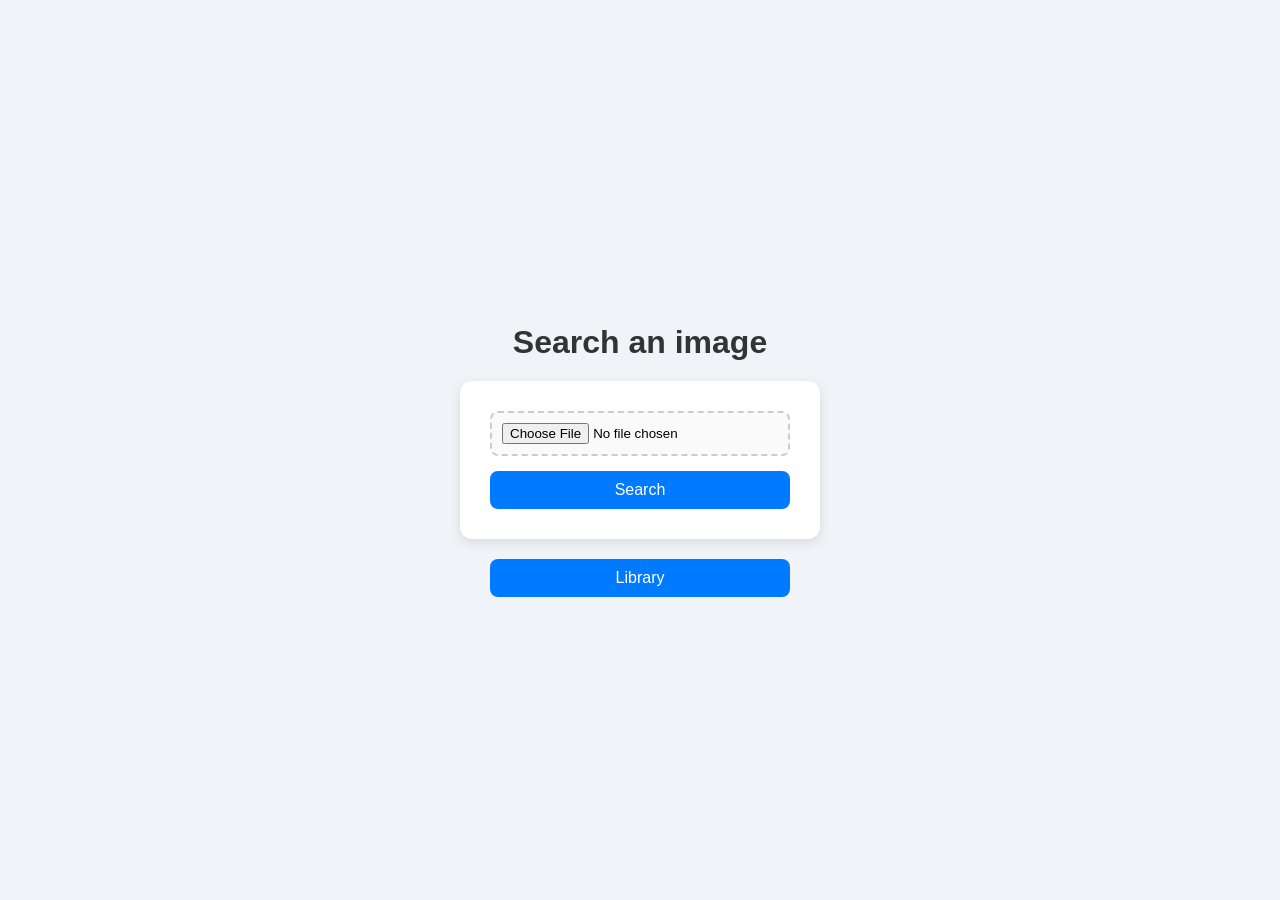
<file: ui/templates/index.html>
<!DOCTYPE html>
<html lang="en">
<head>
    <meta charset="UTF-8">
    <title>Search Image</title>
    <link rel="stylesheet" href="../static/index.css">
</head>
<body>
    <h1>Search an image</h1>
    <form action="/search" enctype="multipart/form-data" method="post">
        <input name="file" type="file" accept="image/*" onchange="previewImage(event)">
        <input type="submit" value="Search">
    </form>
    <button onclick="window.location.href='/library'" class="library-button">Library</button>
    <script src="../static/index.js"></script>
</body>
</html>
</file>
<file: ui/static/index.css>
body {
    font-family: 'Segoe UI', Tahoma, Geneva, Verdana, sans-serif;
    background: #f0f4f8;
    display: flex;
    flex-direction: column;
    align-items: center;
    justify-content: center;
    height: 100vh;
    margin: 0;
}

h1 {
    color: #333;
    margin-bottom: 20px;
}

form {
    background: #fff;
    padding: 30px;
    border-radius: 12px;
    box-shadow: 0 4px 12px rgba(0, 0, 0, 0.1);
    display: flex;
    flex-direction: column;
    gap: 15px;
    min-width: 300px;
}

input[type="file"] {
    padding: 10px;
    border: 2px dashed #ccc;
    border-radius: 8px;
    background: #fafafa;
    transition: border-color 0.3s ease;
}

input[type="file"]:hover {
    border-color: #007bff;
}

input[type="submit"] {
    background-color: #007bff;
    color: white;
    padding: 10px;
    border: none;
    border-radius: 8px;
    cursor: pointer;
    font-size: 16px;
    transition: background-color 0.3s ease;
}

input[type="submit"]:hover {
    background-color: #0056b3;
}

#preview {
    margin-top: 20px;
    max-width: 300px;
    display: none;
}

#preview img {
    width: 100%;
    border-radius: 8px;
    box-shadow: 0 2px 8px rgba(0, 0, 0, 0.1);
}

.library-button {
    background-color: #007bff;
    color: white;
    padding: 10px;
    margin-top: 20px;
    width: 300px;
    border: none;
    border-radius: 8px;
    cursor: pointer;
    font-size: 16px;
    transition: background-color 0.3s ease;
}

.library-button:hover {
    background-color: #0056b3;
}
</file>
